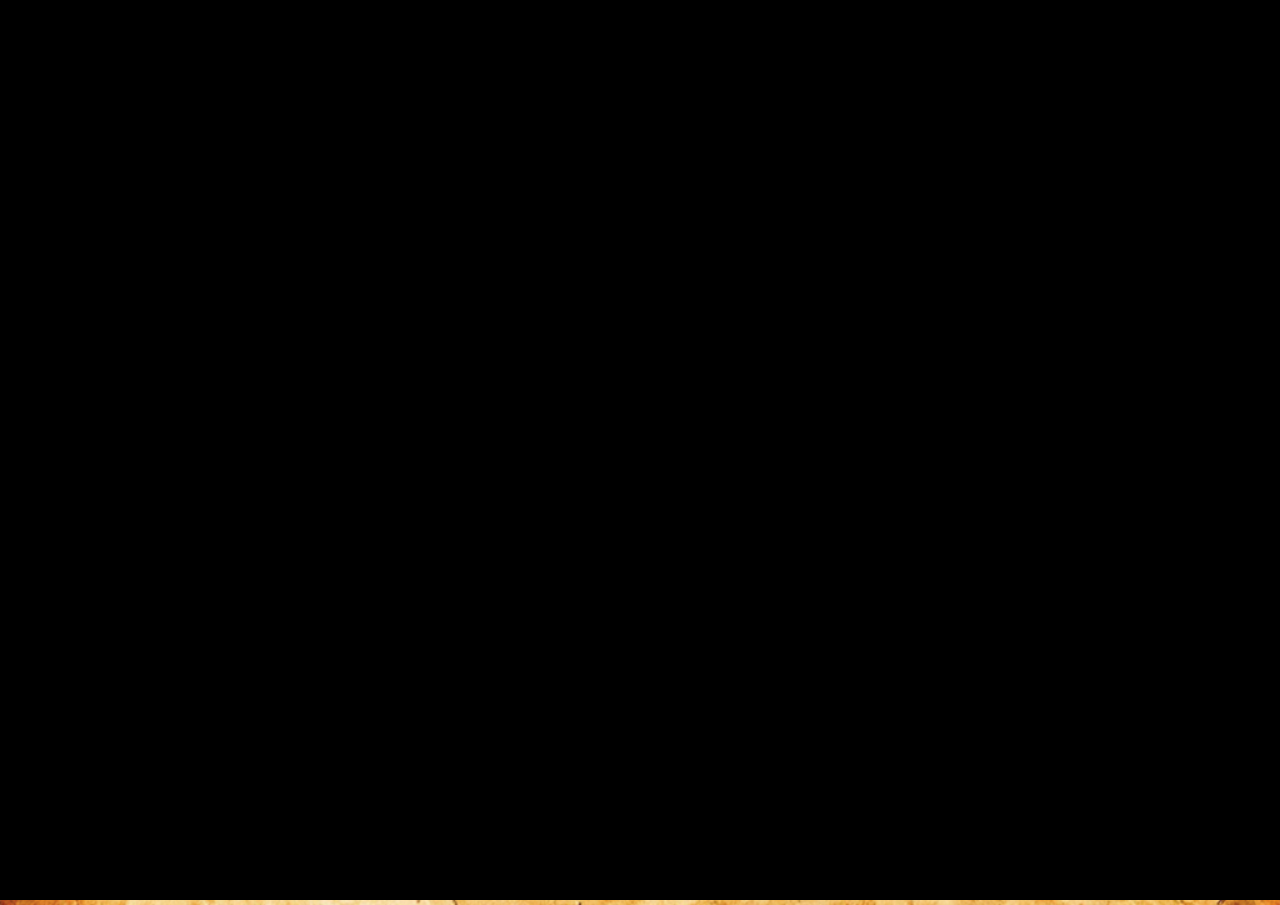
<file: index.html>
<!DOCTYPE html>
<html>
<head>
	<title>Yoga Sutra</title>
	<meta charset="utf-8">
	<meta name="author" content="Abhinav (durzoflint) Upadhyay">
	<meta name="viewport" content="width=device-width, initial-scale=1">

	<link rel="stylesheet" href="https://maxcdn.bootstrapcdn.com/bootstrap/3.3.7/css/bootstrap.min.css">
	<link href="https://fonts.googleapis.com/css?family=Dancing+Script&display=swap" rel="stylesheet">
	<link rel="stylesheet" type="text/css" href="css/main.css">

	<script src="https://ajax.googleapis.com/ajax/libs/jquery/3.3.1/jquery.min.js"></script>
	<script src="https://maxcdn.bootstrapcdn.com/bootstrap/3.3.7/js/bootstrap.min.js"></script>
</head>
<body onload="showIntro();">
	<div id="intro">
		<img class="verticle-center" id="om" src="./img/om-gif.gif">
		<div class="verticle-center" id="project-title">
			<p class="project-heading">Central Council for Research in Yoga & Naturopathy (CCRYN)<br>(Ministry of AYUSH, Govt. of India)</p>
			<p class="project-text">61-65, Institutional Area, Janakpuri, New Delhi - 110058 (India)</p>
			<p class="project-heading">&<br>Samskriti Foundation ®<br></p>
			<img class="logo" src="./img/logo.PNG">
			<p class="project-text">No. 1448/1, 5th Cross, KM Puram, Mysuru – 570004</p>
			<p class="project-heading">Present<br>पातञ्जलयोगसूत्र-शिक्षकः<br>Interactive tutorial<br>on<br>Sage Patanjali's Yoga Sutra-s</p>
		</div>
		<div class="verticle-center" id="intro-text">
			<p>The Yoga Sutra treatise is divided into four chapters (padas), Chatper 1 (51 sutras) known as Samadhi, Chapter 2 (55 sutras) known as Sadhana, Chapter 3 (56 sutras) known as Vibhuti, Chapter 4 (34 sutras) known as Kaivalya, as shall be explained below.</p>
		</div>
	</div>
	<div id="chapter-list">
		<div class="chapter-bg">
			<img class="chap-title" src="./img/chapters.png" />
			<img class="chap1-bg" src="./img/button_bg_brown.png" />
			<img class="chap2-bg" src="./img/button_bg_brown.png" />
			<img class="chap3-bg" src="./img/button_bg_brown.png" />
			<img class="chap4-bg" src="./img/button_bg_brown.png" />
			<img class="chap1" src="./img/chapter1.png" onclick="selectChapter(1);" />
			<img class="chap2" src="./img/chapter2.png" onclick="selectChapter(2);" />
			<img class="chap3" src="./img/chapter3.png" onclick="selectChapter(3);" />
			<img class="chap4" src="./img/chapter4.png" onclick="selectChapter(4);" />
		</div>
	</div>
	<div id="player">
		<div class="header">
			<img class="fig1" src="./img/fig1.png"/>
			<img class="fig2" src="./img/fig2.png"/>
			<img class="fig3" src="./img/heading1.png"/>
			<img class="fig4" src="./img/heading2.png"/>
			<img class="exit" src="./img/exit.png" onclick="showExitPrompt();" />
		</div>
		<div class="left">
			<img class="fig5" src="./img/recite.png" onclick="recite();" />
			<img class="fig6" src="./img/teach_me.png" onclick="teachMe();" />
			<img class="fig7" src="./img/tell_me_more.png" onclick="tellMeMore();" />
			<img class="fire-recite" src="./img/fire.gif">
			<img class="fire-teach-me" src="./img/fire.gif">
			<img class="fire-tell-me-more" src="./img/fire.gif">
		</div>
		<div class="center">
			<div class="chapter-intro">
				<p id="chapter-intro-text">Chapter Intro Text</p>
			</div>
			<div class="center_top">
				<p id="one">Sutra</p>
				<p id="two">Translation</p>
			</div>
			<div class="center_bottom">
				<p id="three">Meaning</p>
			</div>
			<div class="center_full">
				<p id="four">Explanation: Please select a sutra</p>
			</div>
			<img class="tell-me-more-back" src="./img/button_bg_brown.png" />
			<p class="tell-me-more-back-button" onclick="backFromTellMeMore();">Back</p>

			<img class="fig25" src="./img/button_bg_brown.png" />
			<img class="fig33" src="./img/button_bg_brown.png" />
			<img class="fig34" src="./img/button_bg_brown.png" />
			<img class="fig35" src="./img/button_bg_brown.png" />
			<img class="fig29" src="./img/previous.png" onclick="previous();" />
			<img class="fig30" src="./img/pause.png" onclick="pause();" />
			<img class="fig31" src="./img/repeat.png" onclick="repeat();" />
			<img class="fig32" src="./img/next.png" onclick="next();" />
			<img class="fire-back" src="./img/fire.gif">
			<p class="audio-resume" onclick="resume();">Resume</p>
			<div class="exit-prompt">
				<p class="credits-heading exit-text">Are you sure you want to quit?</p>
				<img class="exit-yes" src="./img/button_bg_brown.png" />
				<img class="exit-no" src="./img/button_bg_brown.png" />
				<p class="credits-text exit-text-yes" onclick="exitYes();">Yes</p>
				<p class="credits-text exit-text-no" onclick="exitNo();">No</p>
			</div>
		</div>
		<div class="right">
			<img class="fig15" src="./img/fig15.png" />
			<img class="fig16" src="./img/chapters.png" />
			<img class="fig17" src="./img/button_bg_brown.png" />
			<img class="fig18" src="./img/button_bg_brown.png" />
			<img class="fig19" src="./img/button_bg_brown.png" />
			<img class="fig20" src="./img/button_bg_brown.png" />
			<img class="fig21" src="./img/chapter1.png" onclick="switchChapter(1);" />
			<img class="fig22" src="./img/chapter2.png" onclick="switchChapter(2);" />
			<img class="fig23" src="./img/chapter3.png" onclick="switchChapter(3);" />
			<img class="fig24" src="./img/chapter4.png" onclick="switchChapter(4);" />
			<img class="fire-chap1" src="./img/fire.gif">
			<img class="fire-chap2" src="./img/fire.gif">
			<img class="fire-chap3" src="./img/fire.gif">
			<img class="fire-chap4" src="./img/fire.gif">
			<input class="slider" id="slider" type="range" min="0" max="100" value="100" step="1" />
			<p class="volume-text">Volume</p>
		</div>
		<audio id="audio" style="display: none;"></audio>
	</div>
	<div id="credits">
		<p class="credits-heading">With Special Thanks to:</p>
		<p class="credits-text">Dr. I V Basavaraddi I/c<br>Director<br><br>Central Council for Research in Yoga & Naturopathy (CCRYN)<br>61-65, Institutional Area, Janakpuri, New Delhi - 110058 (India)<br><br>&<br><br>Dr. Vadiraja H S<br><br>CCRYN, New Delhi</p>
		<p class="credits-heading">Concept and Visualization</p>
		<p class="credits-text">Prof. M.A.Lakshmithathachar<br>Dr. M.A.Alwar<br>Samskriti Foundation ®, Mysore</p>
		<p class="credits-heading">Information Design</p>
		<p class="credits-text">Dr. S.Vidyashree<br>Smt. S.Goda<br>Samskriti Foundation ®, Mysore</p>
		<p class="credits-heading">Audio rendering</p>
		<p class="credits-text">VidvanRamesh Adiga<br>Vidvan Narayana Desai<br>VidvanVenkataramana</p>
		<p class="credits-heading">Software development</p>
		<p class="credits-text">Diagram AI LLP, <br>Mysore</p>
		<p class="credits-heading">Joint Copyright:</p>
		<p class="credits-text">CCRYN, New Delhi,<br>and<br>Samskriti Foundation ®, Mysore</p>
		<p class="credits-heading">For futher details contact</p>
		<p class="credits-heading">Central Council for Research in Yoga & Naturopathy (CCRYN)<br>(Ministry of AYUSH, Govt. of India)</p>
		<p class="credits-text">61-65, Institutional Area, Janakpuri, New Delhi - 110058 (India)</p>
		<p class="credits-heading">&<br>Samskriti Foundation ®<br></p>
		<img class="logo" src="./img/logo.PNG">
		<p class="credits-text">No. 1448/1, 5th Cross, KM Puram, Mysuru – 570004</p>
	</div>
	<div id="buttons">
		<img class="main-menu" src="./img/button_bg_brown.png" />
		<img class="close-window" src="./img/button_bg_brown.png" />
		<p class="main-menu-text" onclick="showChapterList();">Main Menu</p>
		<p class="close-window-text" onclick="window.close();">Close Window</p>
	</div>
	<div class="video-container">
		<video id="video">
			<source src="./video/chaged ren1.mp4" type="video/mp4">
			Your browser does not support HTML5 video.
		</video>
	</div>

	<script src="js/main.js"></script>
</body>
</html>
</file>
<file: css/main.css>
body {
	overflow: hidden;
	background-image: url('../img/background.png');
	background-repeat: no-repeat;
  	background-size: cover;
}

.verticle-bottom-center {
	position: absolute;
	bottom: 0;
	left: 50%;
	transform: translate(-50%);
}

.verticle-center {
	position: absolute;
	top: 50%;
	left: 50%;
	transform: translate(-50%, -50%);
}

.video-container {
	height: 100vh;
	width: 100vw;
	background-color: black;
}

#video {
	height: 100vh;
	width: 100%;
}

#intro {
	display: none;
	height: 100%;
	width: 100%;
}

#intro-text {
	font-family: 'Dancing Script', cursive;
	background-image: url(../img/top.png);
	background-repeat: no-repeat;
  	background-size: cover;
  	padding: 40px;
  	color: white;
}

#intro-text p {
	margin: 0;
	font-size: 20px;
}

#chapter-list {
	display: none;
}

.chapter-bg {
	background-image: url(../img/top.png);
	background-repeat: no-repeat;
  	background-size: cover;
  	height: 50vh;
  	width: 30vw;
  	position: absolute;
  	top: 25vh;
  	left: 35vw;
}

.chap-title {
	position: absolute;
	width: 20vw;
	top: -10vh;
	left: 5vw;
}

.chap1-bg {
	position: absolute;
	width: 15vw;
	top: 5vh;
	left: 8vw;
}

.chap2-bg {
	position: absolute;
	width: 15vw;
	top: 15vh;
	left: 8vw;
}

.chap3-bg {
	position: absolute;
	width: 15vw;
	top: 25vh;
	left: 8vw;
}

.chap4-bg {
	position: absolute;
	width: 15vw;
	top: 35vh;
	left: 8vw;
}

.chap1 {
	cursor: pointer;
	position: absolute;
	width: 9vw;
	top: 7vh;
	left: 11vw;
}

.chap2 {
	cursor: pointer;
	position: absolute;
	width: 9vw;
	top: 17vh;
	left: 11vw;
}

.chap3 {
	cursor: pointer;
	position: absolute;
	width: 9vw;
	top: 27vh;
	left: 11vw;
}

.chap4 {
	cursor: pointer;
	position: absolute;
	width: 9vw;
	top: 37vh;
	left: 11vw;
}

#player {
	display: none;
}

#credits {
	display: none;
	text-align: center;
	height: 100vh;
	padding-top: 93vh;
	padding-left: 25vw;
	position: absolute;
}

.credits-heading {
	margin-top: 40px;
	font-weight: bold;
	font-size: 24px;
}

.credits-text {
	font-size: 18px;
}

#buttons {
	display: none;
}

.main-menu {
	position: absolute;
	width: 15vw;
	top: 50vh;
	left: 30vw;
}

.close-window {
	position: absolute;
	width: 15vw;
	top: 50vh;
	left: 55vw;
}

.main-menu-text {
	cursor: pointer;
	color: white;
	font-size: 22px;
	position: absolute;
	width: 15vw;
	top: 52vh;
	left: 33.5vw;
}

.close-window-text {
	cursor: pointer;
	color: white;
	font-size: 22px;
	position: absolute;
	width: 15vw;
	top: 52vh;
	left: 57.5vw;
}

.header {
	height: 20vh;
	background-image: url('../img/header_bg.png');
  	background-repeat: no-repeat;
  	background-size: cover;
}

.left {
	float: left;
	height: 80vh;
	width: 15vw;
}

.center {
	float: left;
	height: 80vh;
	width: 70vw;	
}

.right {
	float: left;
	width: 15vw;
	height: 80vh;
}

.fig1 {
	position: absolute;
	left: 4vw;
	top: 2.5vh;	
	height: 20vh;
}

.fig2 {
	position: absolute;
	left: 65vw;
	height: 20vh;
}

.fig3 {
	position: absolute;
	width: 40vw;
	top: 10vh;
	left: 15vw;
}

.fig4 {
	position: absolute;
	width: 40vw;
	top: 1vh;
	left: 15vw;
}

.exit {
	cursor: pointer;
	position: absolute;
	top: 7vh;
	left: 88vw;
	width: 15vh;
}

.fig5 {
	cursor: pointer;
	position: absolute;
	height: 23vh;
	top: 22vh;
	left: 4vw;
}

.fig6 {
	cursor: pointer;
	position: absolute;
	height: 23vh;
	top: 47vh;
	left: 4vw;
}

.fig7 {
	cursor: pointer;
	position: absolute;
	height: 23vh;
	top: 72vh;
	left: 4vw;
}

.fig15 {
	position: absolute;
	height: 72vh;
	top: 20.8vh;
	left: 85.4vw;
}

.fire-recite {
	display: none;
	position: absolute;
	height: 8vh;
	top: 23vh;
	left: 3.3vw;
}

.fire-teach-me {
	display: none;
	position: absolute;
	height: 8vh;
	top: 47vh;
	left: 2.5vw;
}

.fire-tell-me-more {
	display: none;
	position: absolute;
	height: 8vh;
	top: 72.5vh;
	left: 1.9vw;
}

.fig16 {
	position: absolute;
	width: 7vw;
	top: 30vh;
	left: 87vw;
}

.fig17 {
	position: absolute;
	width: 8vw;
	top: 35vh;
	left: 86.5vw;
}

.fig18 {
	position: absolute;
	width: 8vw;
	top: 40vh;
	left: 86.5vw;
}

.fig19 {
	position: absolute;
	width: 8vw;
	top: 45vh;
	left: 86.5vw;
}

.fig20 {
	position: absolute;
	width: 8vw;
	top: 50vh;
	left: 86.5vw;
}

.fig21 {
	cursor: pointer;
	position: absolute;
	width: 5vw;
	top: 36.2vh;
	left: 88vw;
}

.fig22 {
	cursor: pointer;
	position: absolute;
	width: 5vw;
	top: 41.2vh;
	left: 88vw;
}

.fig23 {
	cursor: pointer;
	position: absolute;
	width: 5vw;
	top: 46.2vh;
	left: 88vw;
}

.fig24 {
	cursor: pointer;
	position: absolute;
	width: 5vw;
	top: 51.2vh;
	left: 88vw;
}

.fig25 {
	position: absolute;
	width: 12vw;
	top: 92vh;
	left: 18vw;
}

/*.fig26 {
	position: absolute;
	width: 40vw;
	top: 22vh;
	left: 20vw;
}*/

.fig29 {
	cursor: pointer;
	position: absolute;
	width: 6vw;
	top: 93.5vh;
	left: 21vw;
}

.fig30 {
	cursor: pointer;
	position: absolute;
	width: 4vw;
	top: 93.5vh;
	left: 39vw;
}

.fig31 {
	cursor: pointer;
	position: absolute;
	width: 5vw;
	top: 93.5vh;
	left: 55.5vw;
}

.fig32 {
	cursor: pointer;
	position: absolute;
	width: 3.5vw;
	top: 93.5vh;
	left: 74vw;
}

.fig33 {
	position: absolute;
	width: 12vw;
	top: 92vh;
	left: 35vw;
}

.fig34 {
	position: absolute;
	width: 12vw;
	top: 92vh;
	left: 52vw;
}

.fig35 {
	position: absolute;
	width: 12vw;
	top: 92vh;
	left: 70vw;
}

.chapter-intro {
	background-image: url(../img/top.png);
	background-repeat: no-repeat;
	background-size: cover;
	padding: 40px;
	position: absolute;
	width: 58vw;
	height: 63vh;
	top: 25vh;
	left: 18vw;
}

#chapter-intro-text {
	color: white;
	font-size: 20px;
}

.center_top {
	text-align: center;
	display: flex;
    justify-content: center;
    flex-direction: column;
	background-image: url(../img/top.png);
	background-repeat: no-repeat;
	background-size: cover;
	padding: 30px;
	position: absolute;
	width: 55vw;
	height: 30vh;
	top: 25vh;
	left: 22vw;
	display: none;
}

.center_bottom {
	text-align: center;
	display: flex;
    justify-content:center;
    flex-direction:column;
	background-image: url(../img/bottom.png);
	background-repeat: no-repeat;
	background-size: cover;
	padding: 30px;
	position: absolute;
	width: 55vw;
	height: 30vh;
	top: 58vh;
	left: 22vw;
	display: none;
	overflow-y: auto;
}

.center_full {
	text-align: center;
	display: flex;
    justify-content:center;
    flex-direction:column;
	background-image: url(../img/top.png);
	background-repeat: no-repeat;
	background-size: cover;
	padding: 30px;
	position: absolute;
	width: 62vw;
	height: 65vh;
	top: 25vh;
	left: 18vw;
	display: none;
}

.tell-me-more-back {
	display: none;
	position: absolute;
	width: 12vw;
	top: 92vh;
	left: 70vw;
}

.tell-me-more-back-button {
	cursor: pointer;
	color: white;
	font-size: 24px;
	display: none;
	position: absolute;
	width: 3.5vw;
	top: 93vh;
	left: 74vw;
}

#one {
	font-family: 'Dancing Script', cursive;
	margin-top: 30px;
	color: yellow;
	font-size: 24px;
}

#two {
	font-family: 'Dancing Script', cursive;
	margin-top: 15px;
	color: steelblue;
	font-size: 28px;
}

#three {
	font-family: 'Dancing Script', cursive;
	color: white;
	font-size: 28px;
	margin-top: 15px;
}

#four {
	color: white;
	font-size: 20px;
}

#project-title {
	display: none;
	text-align: center;
}

.project-heading {
	font-weight: bold;
	font-size: 24px;
	margin: 0;
	font-family: 'Dancing Script', cursive;
}

.project-text {
	font-size: 18px;
	margin: 0;
	font-family: 'Dancing Script', cursive;
}

.logo {
}

.slider {
	position: absolute;
	top: 94vh;
	width: 14vw !important;
	height: 10px;
	left: 84vw;
	-webkit-appearance: none;
	border-radius: 5px;
	background: brown;
	outline: none;
}

.slider::-webkit-slider-thumb {
	-webkit-appearance: none;
	appearance: none;
	width: 40px;
	height: 30px;
	border: 0;
	background: url('../img/fig2.png');
	background-repeat: no-repeat;
  	background-size: cover;
	cursor: pointer;
}

.slider::-moz-range-thumb {
	width: 20px;
	height: 20px;
	border: 0;
	background: url('../img/fig2.png');
	background-repeat: no-repeat;
  	background-size: cover;
	cursor: pointer;
}

.volume-text {
	color: brown;
	font-size: 24px;
	position: absolute;
	top: 95vh;
	height: 10px;
	left: 88.5vw;
}

.fire-chap1 {
	display: none;
	position: absolute;
	width: 5vw;
	top: 33vh;
	left: 85vw;
}

.fire-chap2 {
	display: none;
	position: absolute;
	width: 5vw;
	top: 38vh;
	left: 85vw;
}

.fire-chap3 {
	display: none;
	position: absolute;
	width: 5vw;
	top: 43vh;
	left: 85vw;
}

.fire-chap4 {
	display: none;
	position: absolute;
	width: 5vw;
	top: 48vh;
	left: 85vw;
}

.fire-back {
	display: none;
	position: absolute;
	width: 5vw;
	top: 91vh;
	left: 69vw;
}

.audio-resume {
	display: none;
	cursor: pointer;
	color: white;
	font-size: 24px;
	position: absolute;
	width: 3.5vw;
	top: 93vh;
	left: 38vw;
}

.exit-prompt {
	display: none;
}

.exit-text {
	position: absolute;
	top: 20vh;
	left: 36vw;
	font-size: 30px;
}

.exit-yes {
	position: absolute;
	height: 7vh;
	top: 40vh;
	left: 36vw;
}

.exit-no {
	position: absolute;
	height: 7vh;
	top: 40vh;
	left: 54vw;
}

.exit-text-yes {
	cursor: pointer;
	color: white;
	position: absolute;
	top: 41.8vh;
	left: 41vw;
}

.exit-text-no {
	cursor: pointer;
	color: white;
	position: absolute;
	top: 41.8vh;
	left: 59vw;
}
</file>
